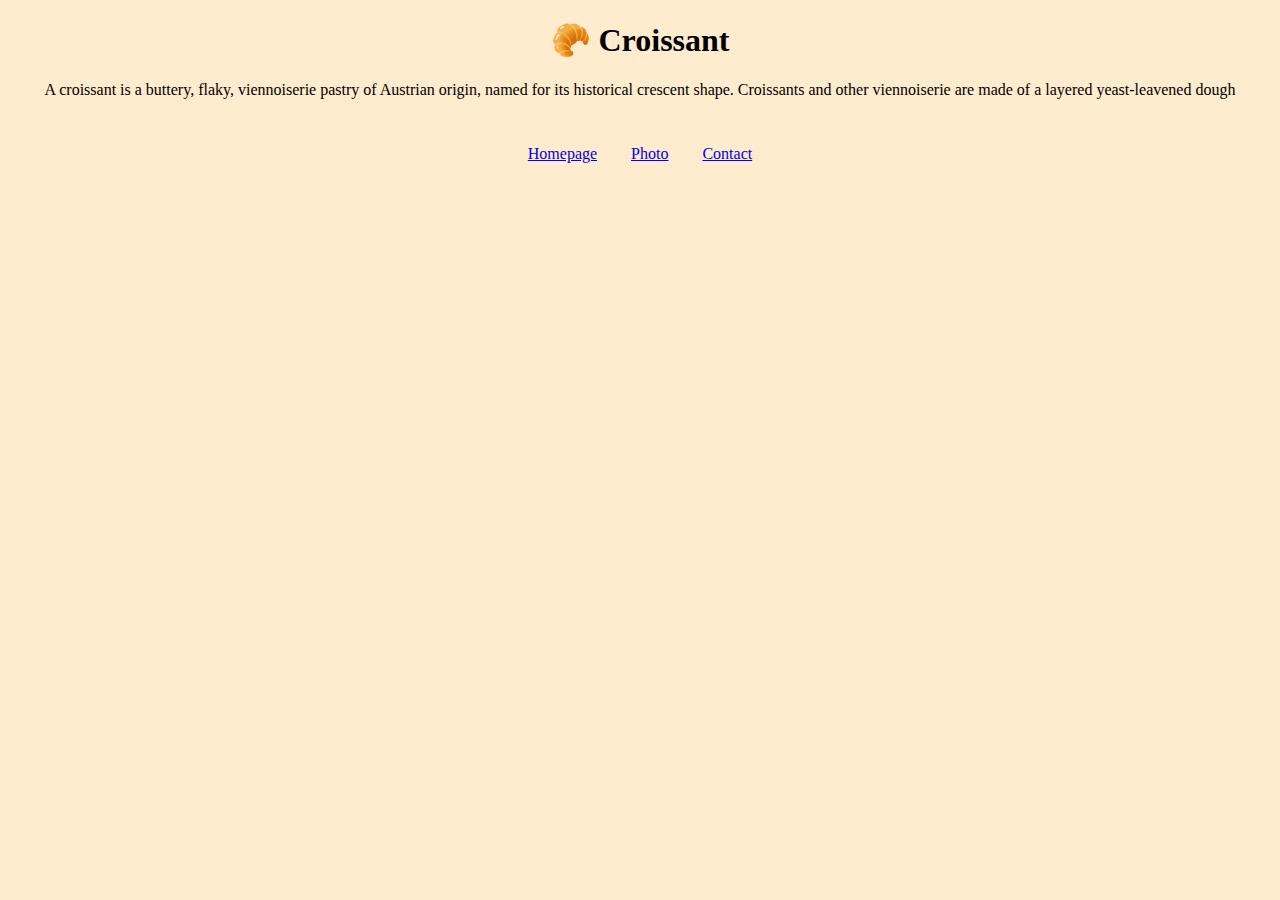
<file: index.html>
<!DOCTYPE html>
<html lang="en">
<head>
    <meta charset="UTF-8">
    <meta http-equiv="X-UA-Compatible" content="IE=edge">
    <meta name="description" content="Croissant, tasty food, wich makes your life better">
    <title>food tasty interesting photo - Croissant</title>
    <link href="style.css" rel="stylesheet" type="text/css" />
</head>
<body>
    <h1>🥐 Croissant</h1>
    <p>A croissant is a buttery, flaky, viennoiserie pastry of Austrian origin, named for its historical crescent shape.
    Croissants and other viennoiserie are made of a layered yeast-leavened dough</p>
   <div class="buttons">
    <a href="index.html">Homepage</a>
    <a href="photo.html">Photo</a>
    <a href="contact.html">Contact</a>
    </div>
</body>
</html>
</file>
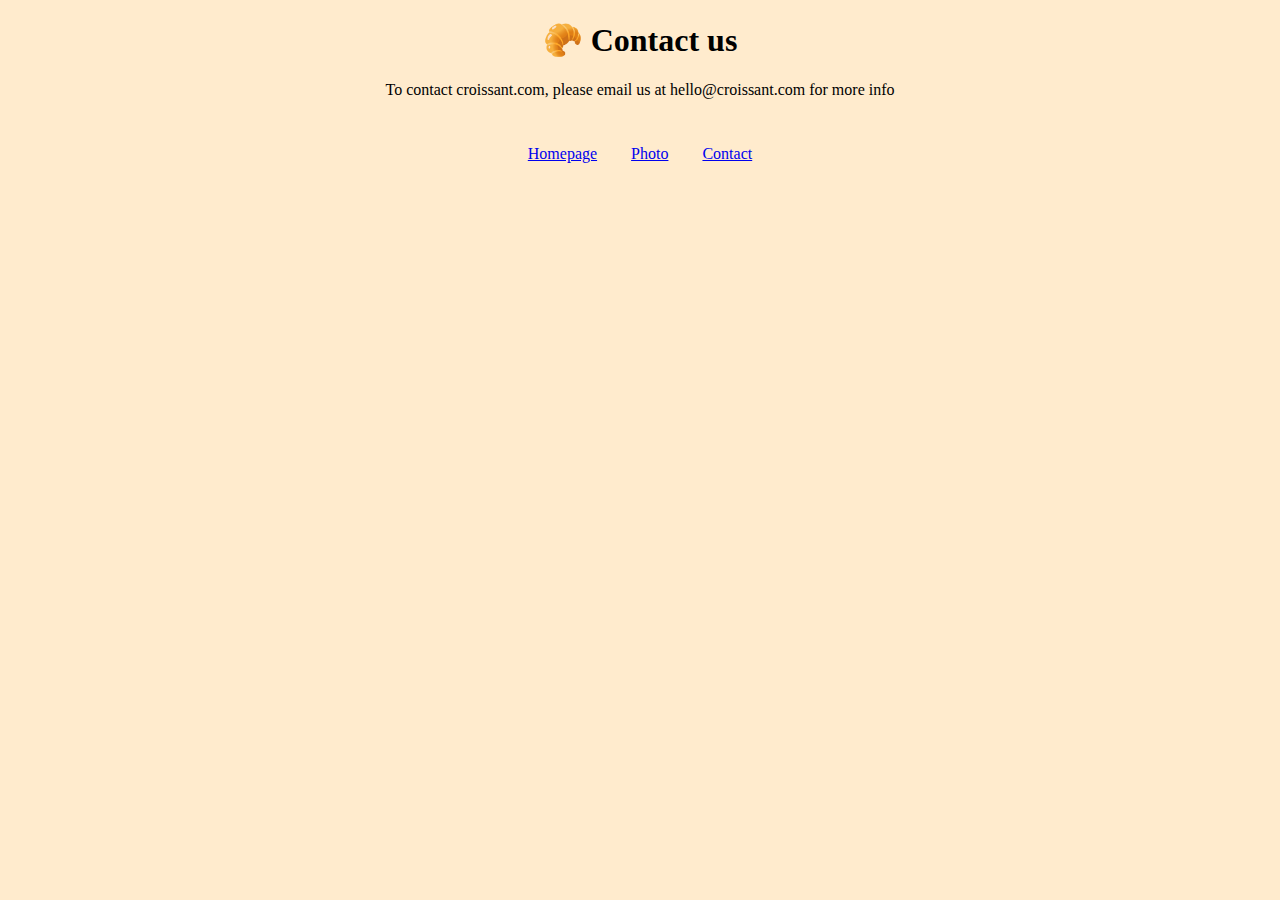
<file: contact.html>
<!DOCTYPE html>
<html lang="en">
<head>
    <meta charset="UTF-8">
    <meta http-equiv="X-UA-Compatible" content="IE=edge">
    <meta name="viewport" content="width=device-width, initial-scale=1.0">
    <title>Contact</title>
    <link href="style.css" rel="stylesheet" type="text/css" />
</head>
<body>
    <h1>🥐 Contact us</h1>
    <p>To contact croissant.com, please email us at hello@croissant.com for more info</p>
    <div class="buttons">
        <a href="index.html">Homepage</a>
        <a href="photo.html">Photo</a>
        <a href="contact.html">Contact</a>
    </div>
</body>
</html>
</file>
<file: style.css>
body {
    background-color: blanchedalmond;
}
h1 {
    text-align: center;
}
p {
    text-align: center;
}
img {
    display: block;
    margin: 0 auto;
}
.buttons {
    display: block;
    text-align: center;
    padding: 30px;
}
.buttons a {
    padding: 15px;
}
</file>
